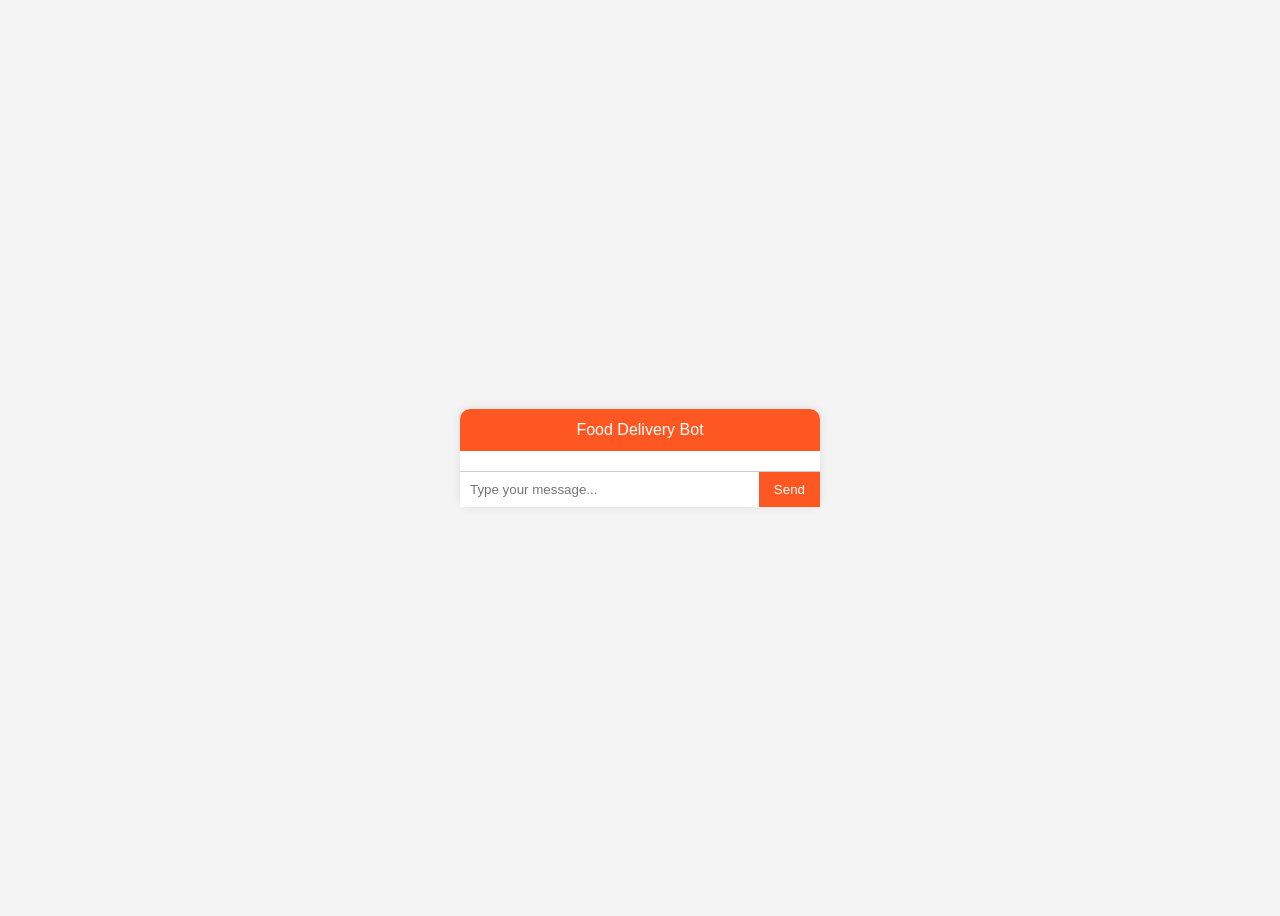
<file: chatbot/fronted/index.html>
<!DOCTYPE html>
<html lang="en">
<head>
  <meta charset="UTF-8" />
  <title>Food Delivery Chatbot</title>
  <link rel="stylesheet" href="style.css" />
</head>
<body>
  <div class="chat-container">
    <div class="chat-header">Food Delivery Bot</div>
    <div id="chatBox" class="chat-box"></div>
    <div class="chat-input">
      <input id="userInput" type="text" placeholder="Type your message..." />
      <button id="sendBtn">Send</button>
    </div>
  </div>

  <script src="app.js"></script>
</body>
</html>
</file>
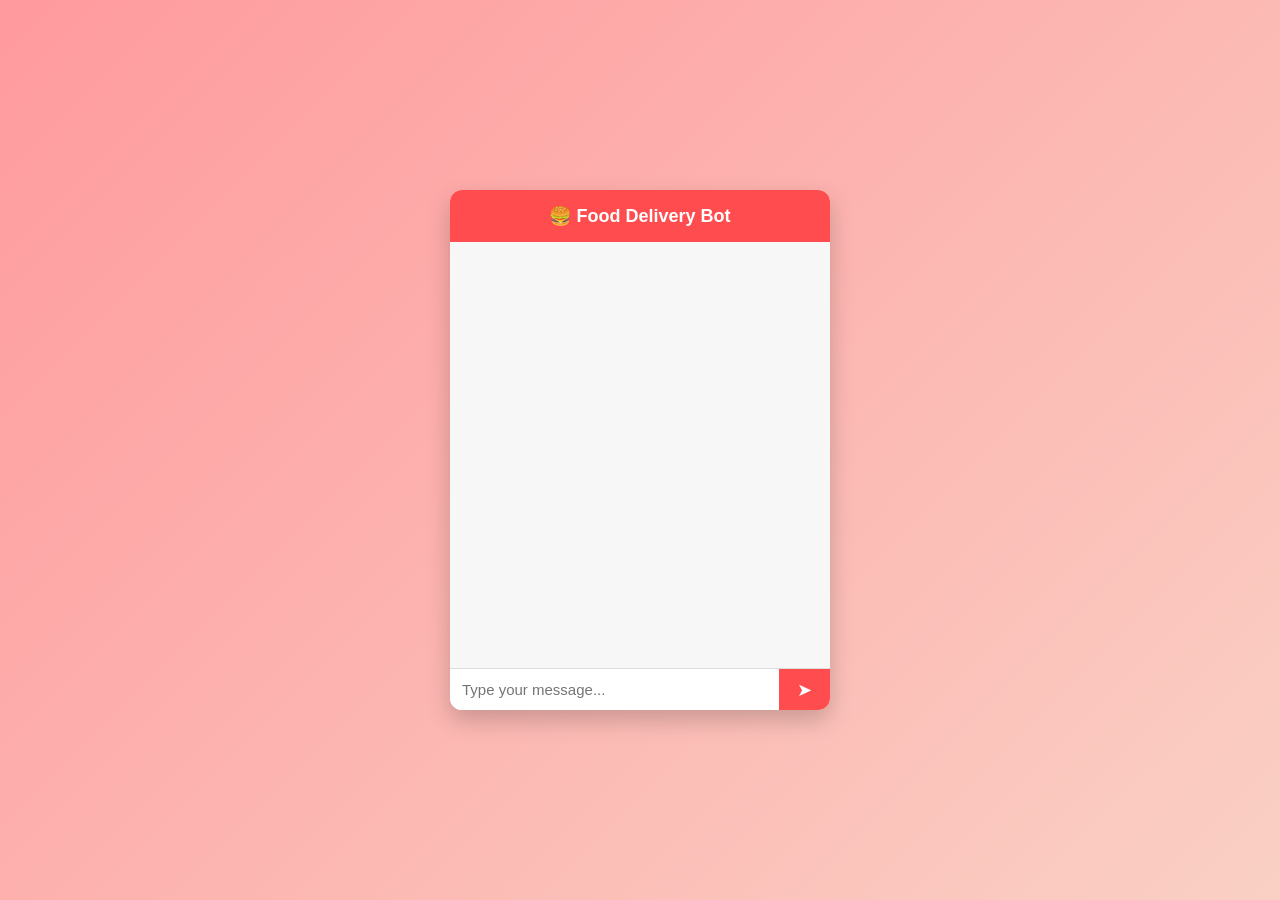
<file: chatbot/frontend/index.html>
<!DOCTYPE html>
<html lang="en">
<head>
  <meta charset="UTF-8" />
  <title>Food Delivery Chatbot</title>
  <link rel="stylesheet" href="style.css" />
</head>
<body>

  <div class="chat-container">
    <div class="chat-header">
      🍔 Food Delivery Bot
    </div>

    <div id="chatBox" class="chat-box"></div>

    <div class="chat-input">
      <input 
        id="userInput" 
        type="text" 
        placeholder="Type your message..." 
        autocomplete="off"
      />
      <button id="sendBtn">➤</button>
    </div>
  </div>

  <script src="app.js"></script>
</body>
</html>
</file>
<file: chatbot/fronted/style.css>
body {
  font-family: Arial, sans-serif;
  background: #f4f4f4;
  display: flex;
  justify-content: center;
  align-items: center;
  height: 100vh;
}

.chat-container {
  width: 360px;
  background: white;
  border-radius: 10px;
  box-shadow: 0 0 10px rgba(0,0,0,0.1);
  display: flex;
  flex-direction: column;
}

.chat-header {
  background: #ff5722;
  color: white;
  padding: 12px;
  text-align: center;
  border-radius: 10px 10px 0 0;
}

.chat-box {
  flex: 1;
  padding: 10px;
  overflow-y: auto;
  display: flex;
  flex-direction: column;
}

.message {
  margin: 8px 0;
  padding: 8px 12px;
  border-radius: 15px;
  max-width: 75%;
}

.user {
  background: #dcf8c6;
  align-self: flex-end;
}

.bot {
  background: #eee;
  align-self: flex-start;
}

.chat-input {
  display: flex;
  border-top: 1px solid #ccc;
}

.chat-input input {
  flex: 1;
  padding: 10px;
  border: none;
  outline: none;
}

.chat-input button {
  background: #ff5722;
  color: white;
  border: none;
  padding: 10px 15px;
  cursor: pointer;
}
</file>
<file: chatbot/frontend/style.css>
* {
  box-sizing: border-box;
  font-family: Arial, sans-serif;
}

body {
  background: linear-gradient(135deg, #ff9a9e, #fad0c4);
  display: flex;
  justify-content: center;
  align-items: center;
  height: 100vh;
  margin: 0;
}

.chat-container {
  width: 380px;
  height: 520px;
  background: #fff;
  border-radius: 12px;
  box-shadow: 0 10px 25px rgba(0,0,0,0.2);
  display: flex;
  flex-direction: column;
  overflow: hidden;
}

.chat-header {
  background: #ff4d4f;
  color: white;
  padding: 15px;
  font-size: 18px;
  font-weight: bold;
  text-align: center;
}

.chat-box {
  flex: 1;
  padding: 15px;
  overflow-y: auto;
  background: #f7f7f7;
}

.message {
  max-width: 75%;
  padding: 10px 14px;
  margin-bottom: 10px;
  border-radius: 15px;
  line-height: 1.4;
  word-wrap: break-word;
}

.user {
  background: #ff7875;
  color: white;
  margin-left: auto;
  border-bottom-right-radius: 4px;
}

.bot {
  background: #e4e6eb;
  color: #000;
  margin-right: auto;
  border-bottom-left-radius: 4px;
}

.chat-input {
  display: flex;
  border-top: 1px solid #ddd;
}

.chat-input input {
  flex: 1;
  border: none;
  padding: 12px;
  font-size: 15px;
  outline: none;
}

.chat-input button {
  border: none;
  background: #ff4d4f;
  color: white;
  font-size: 18px;
  padding: 0 18px;
  cursor: pointer;
}

.chat-input button:hover {
  background: #ff2e2e;
}
</file>
